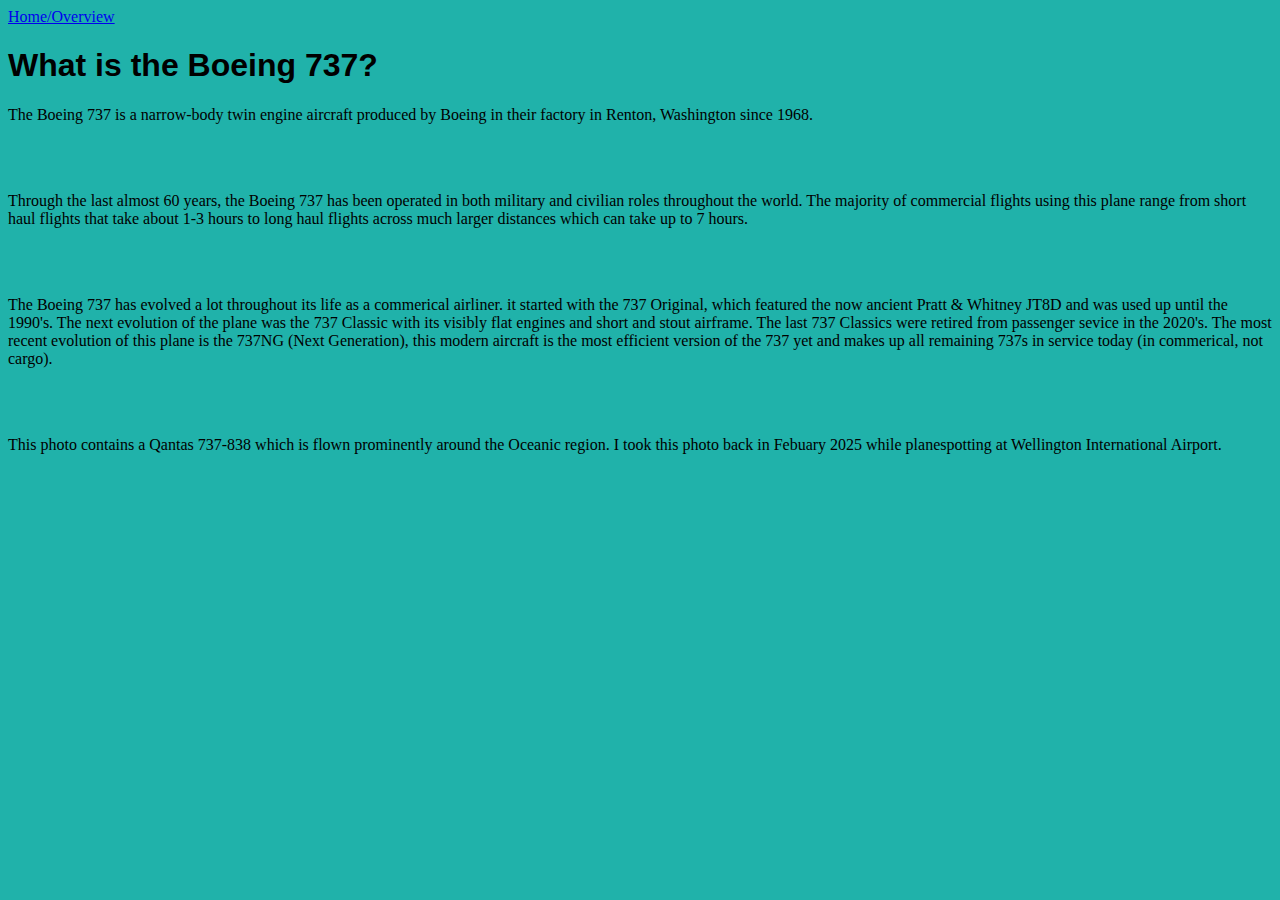
<file: B737.html>
<!DOCTYPE html>
<html>
    <head>
        <title>Boeing 737</title>
        <link rel="stylesheet" href="main.css">
    </head>
    <body>
        <a href="index.html">Home/Overview</a>
        <h1>What is the Boeing 737?</h1>
        <p>The Boeing 737 is a narrow-body twin engine aircraft produced by Boeing in their factory in Renton, Washington since 1968. </p> 
        <br>
        <br>
        <p>Through the last almost 60 years, the Boeing 737 has been operated in both military and civilian roles throughout the world. The majority of commercial flights using this plane range from short haul flights that take about 1-3 hours to long haul flights across much larger distances which can take up to 7 hours. </p>
        <br>
        <br>
        <p>The Boeing 737 has evolved a lot throughout its life as a commerical airliner. it started with the 737 Original, which featured the now ancient Pratt & Whitney JT8D and was used up until the 1990's. The next evolution of the plane was the 737 Classic with its visibly flat engines and short and stout airframe. The last 737 Classics were retired from passenger sevice in the 2020's. The most recent evolution of this plane is the 737NG (Next Generation), this modern aircraft is the most efficient version of the 737 yet and makes up all remaining 737s in service today (in commerical, not cargo). </p>
        <br>
        <br>
        <p>This photo contains a Qantas 737-838 which is flown prominently around the Oceanic region. I took this photo back in Febuary 2025 while planespotting at Wellington International Airport.</p>
    </body>
</html>
</file>
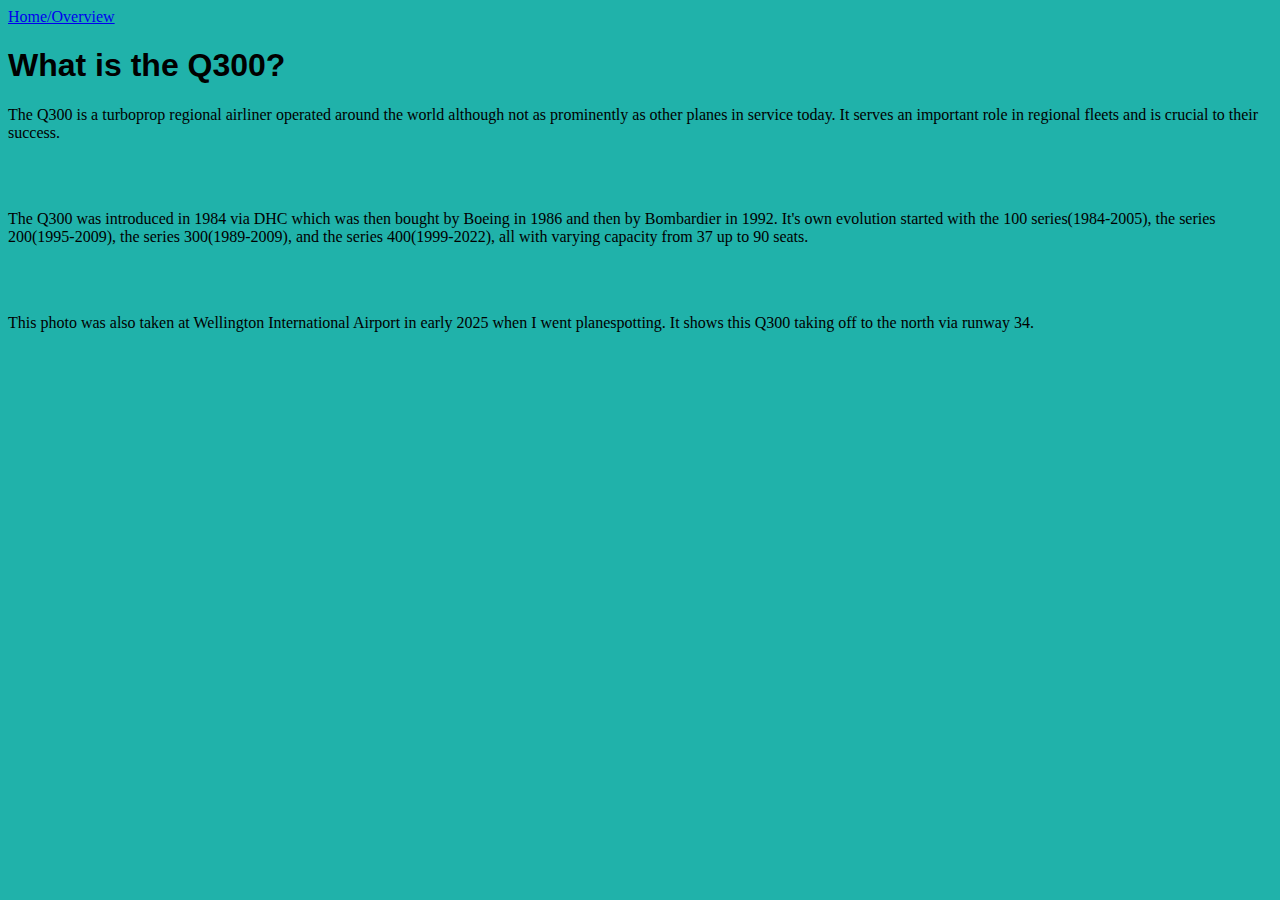
<file: Q300.html>
<!DOCTYPE html>
<html>
    <head>
        <title>De Havilland Canada Dash 8-300(or Q-300 for short)</title>
        <link rel="stylesheet"
        href="main.css">
    </head>
    <body>
        <a href="index.html">Home/Overview</a>
        <h1>What is the Q300?</h1>
        <p>The Q300 is a turboprop regional airliner operated around the world although not as prominently as other planes in service today. It serves an important role in regional fleets and is crucial to their success. </p>
        <br>
        <br> 
        <p>The Q300 was introduced in 1984 via DHC which was then bought by Boeing in 1986 and then by Bombardier in 1992. It's own evolution started with the 100 series(1984-2005), the series 200(1995-2009), the series 300(1989-2009), and the series 400(1999-2022), all with varying capacity from 37 up to 90 seats. </p>
        <br>
        <br>
        <p>This photo was also taken at Wellington International Airport in early 2025 when I went planespotting. It shows this Q300 taking off to the north via runway 34.</p>
    </body>
</html>
</file>
<file: main.css>
body{
	background-color :LightSeaGreen;

}

h1 {
    font-family: "Helvetica", "Times New Roman", sans-serif;
</file>
